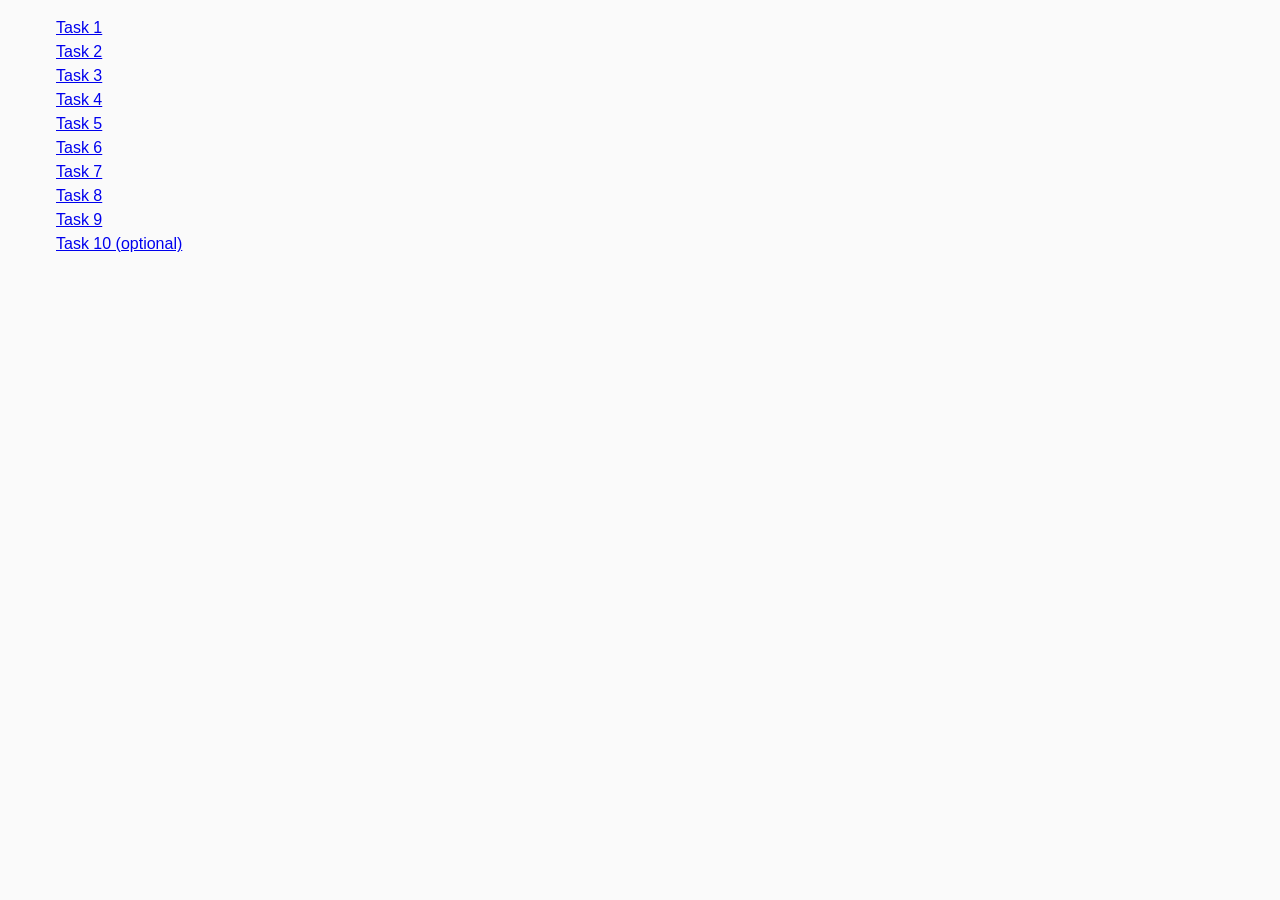
<file: index.html>
<!DOCTYPE html>
<html lang="ru">
  <head>
    <meta charset="UTF-8" />
    <meta http-equiv="X-UA-Compatible" content="IE=edge" />
    <meta name="viewport" content="width=device-width, initial-scale=1.0" />
    <title>Homework 6</title>
    <link rel="stylesheet" href="css/common.css" />
  </head>
  <body>
    <ul>
      <li><a href="task-01.html">Task 1</a></li>
      <li><a href="task-02.html">Task 2</a></li>
      <li><a href="task-03.html">Task 3</a></li>
      <li><a href="task-04.html">Task 4</a></li>
      <li><a href="task-05.html">Task 5</a></li>
      <li><a href="task-06.html">Task 6</a></li>
      <li><a href="task-07.html">Task 7</a></li>
      <li><a href="task-08.html">Task 8</a></li>
      <li><a href="task-09.html">Task 9</a></li>
      <li><a href="task-10.html">Task 10 (optional)</a></li>
    </ul>
  </body>
</html>
</file>
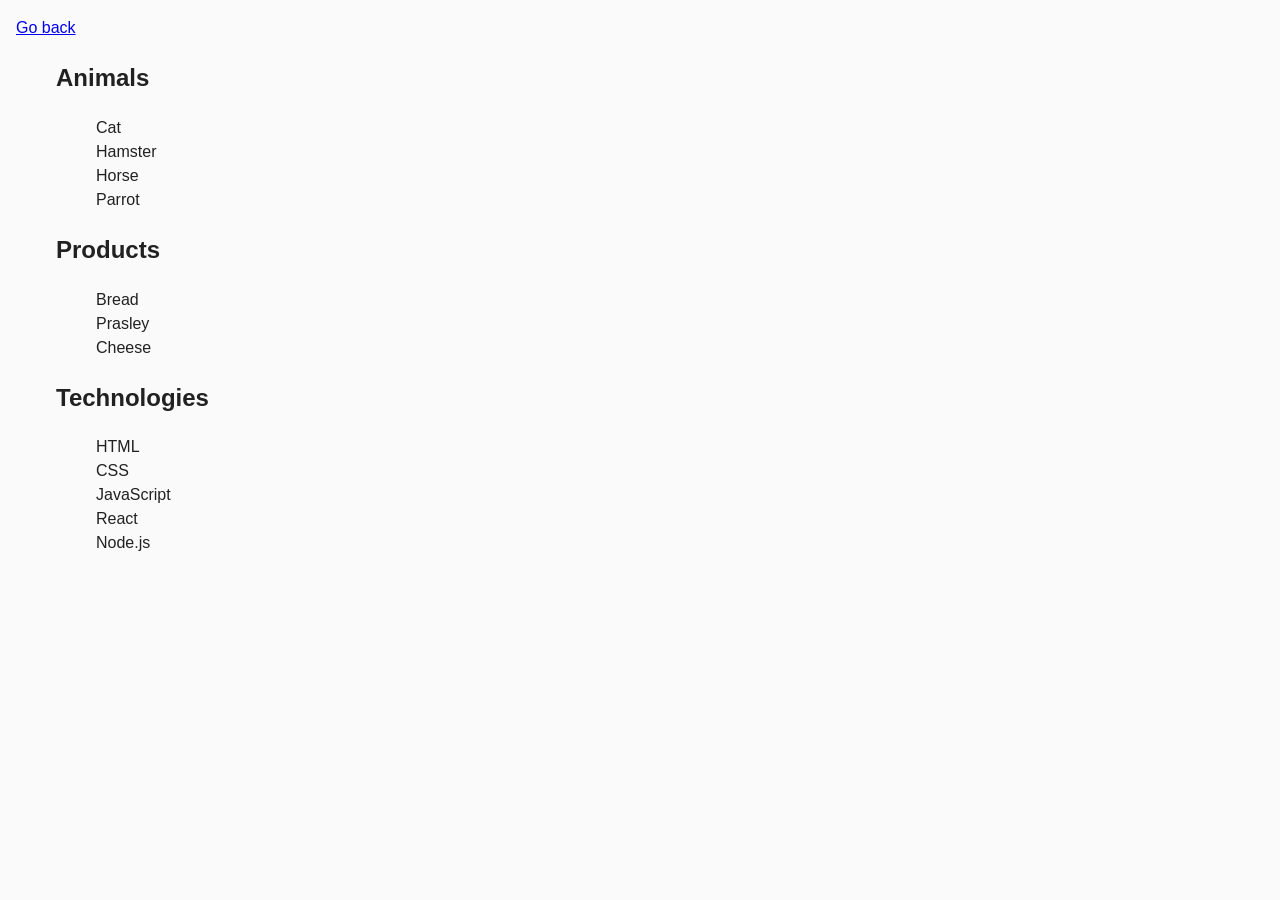
<file: task-01.html>
<!DOCTYPE html>
<html lang="ru">
  <head>
    <meta charset="UTF-8" />
    <meta http-equiv="X-UA-Compatible" content="IE=edge" />
    <meta name="viewport" content="width=device-width, initial-scale=1.0" />
    <title>Task 1</title>
    <link rel="stylesheet" href="css/common.css" />
  </head>
  <body>
    <p><a href="index.html">Go back</a></p>

    <ul id="categories">
      <li class="item">
        <h2>Animals</h2>

        <ul>
          <li>Cat</li>
          <li>Hamster</li>
          <li>Horse</li>
          <li>Parrot</li>
        </ul>
      </li>
      <li class="item">
        <h2>Products</h2>

        <ul>
          <li>Bread</li>
          <li>Prasley</li>
          <li>Cheese</li>
        </ul>
      </li>
      <li class="item">
        <h2>Technologies</h2>

        <ul>
          <li>HTML</li>
          <li>CSS</li>
          <li>JavaScript</li>
          <li>React</li>
          <li>Node.js</li>
        </ul>
      </li>
    </ul>

    <script src="js/task-01.js" type="module"></script>
  </body>
</html>
</file>
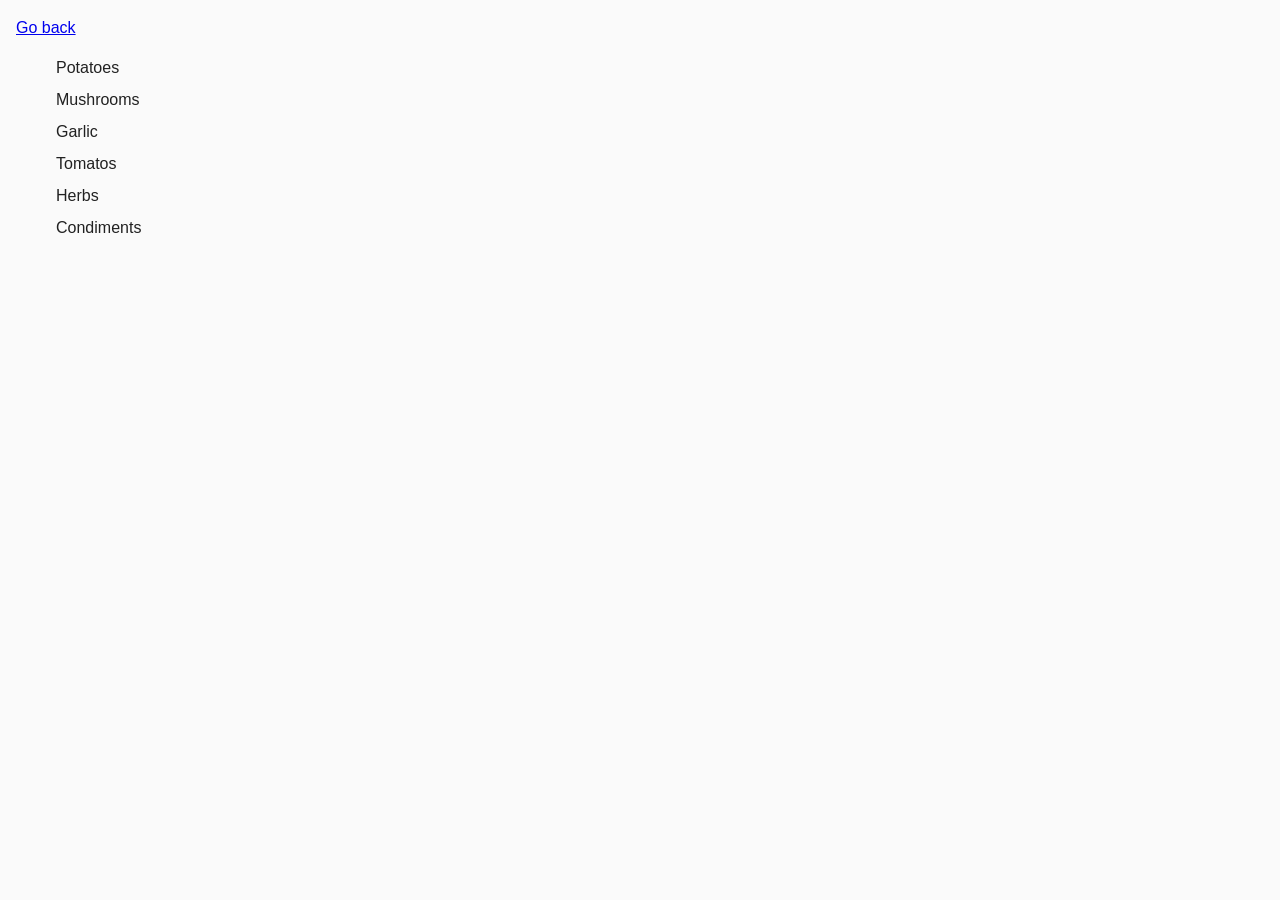
<file: task-02.html>
<!DOCTYPE html>
<html lang="ru">
  <head>
    <meta charset="UTF-8" />
    <meta http-equiv="X-UA-Compatible" content="IE=edge" />
    <meta name="viewport" content="width=device-width, initial-scale=1.0" />
    <title>Task 2</title>
    <link rel="stylesheet" href="css/common.css" />
    <style>
      .item {
        font-weight: 500;
      }

      .item:not(:last-child) {
        margin-bottom: 8px;
      }
    </style>
  </head>
  <body>
    <p><a href="index.html">Go back</a></p>

    <ul id="ingredients"></ul>

    <script src="js/task-02.js" type="module"></script>
  </body>
</html>
</file>
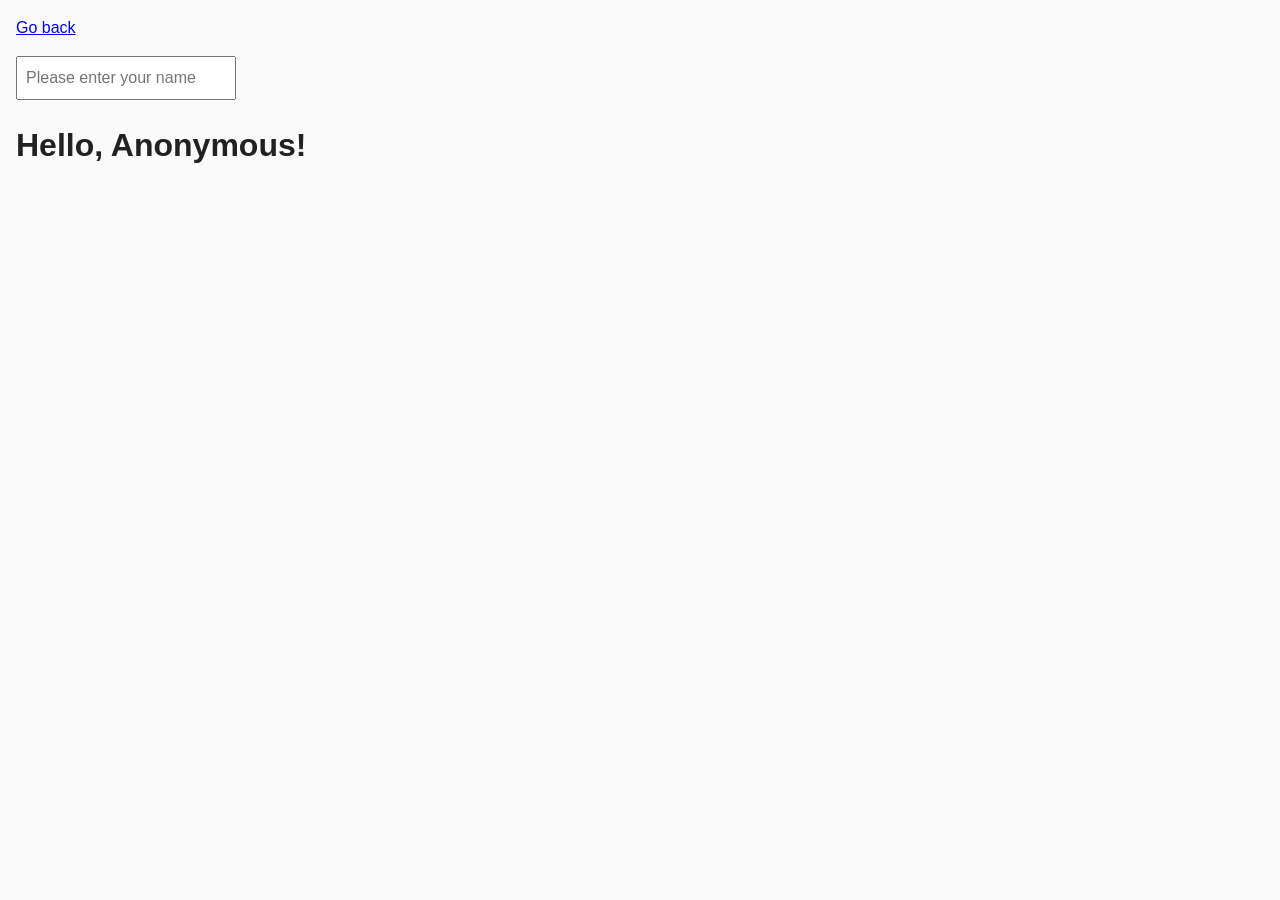
<file: task-05.html>
<!DOCTYPE html>
<html lang="ru">
  <head>
    <meta charset="UTF-8" />
    <meta http-equiv="X-UA-Compatible" content="IE=edge" />
    <meta name="viewport" content="width=device-width, initial-scale=1.0" />
    <title>Task 5</title>
    <link rel="stylesheet" href="css/common.css" />
  </head>
  <body>
    <p><a href="index.html">Go back</a></p>

    <input type="text" id="name-input" placeholder="Please enter your name" />
    <h1>Hello, <span id="name-output">Anonymous</span>!</h1>

    <script src="js/task-05.js" type="module"></script>
  </body>
</html>
</file>
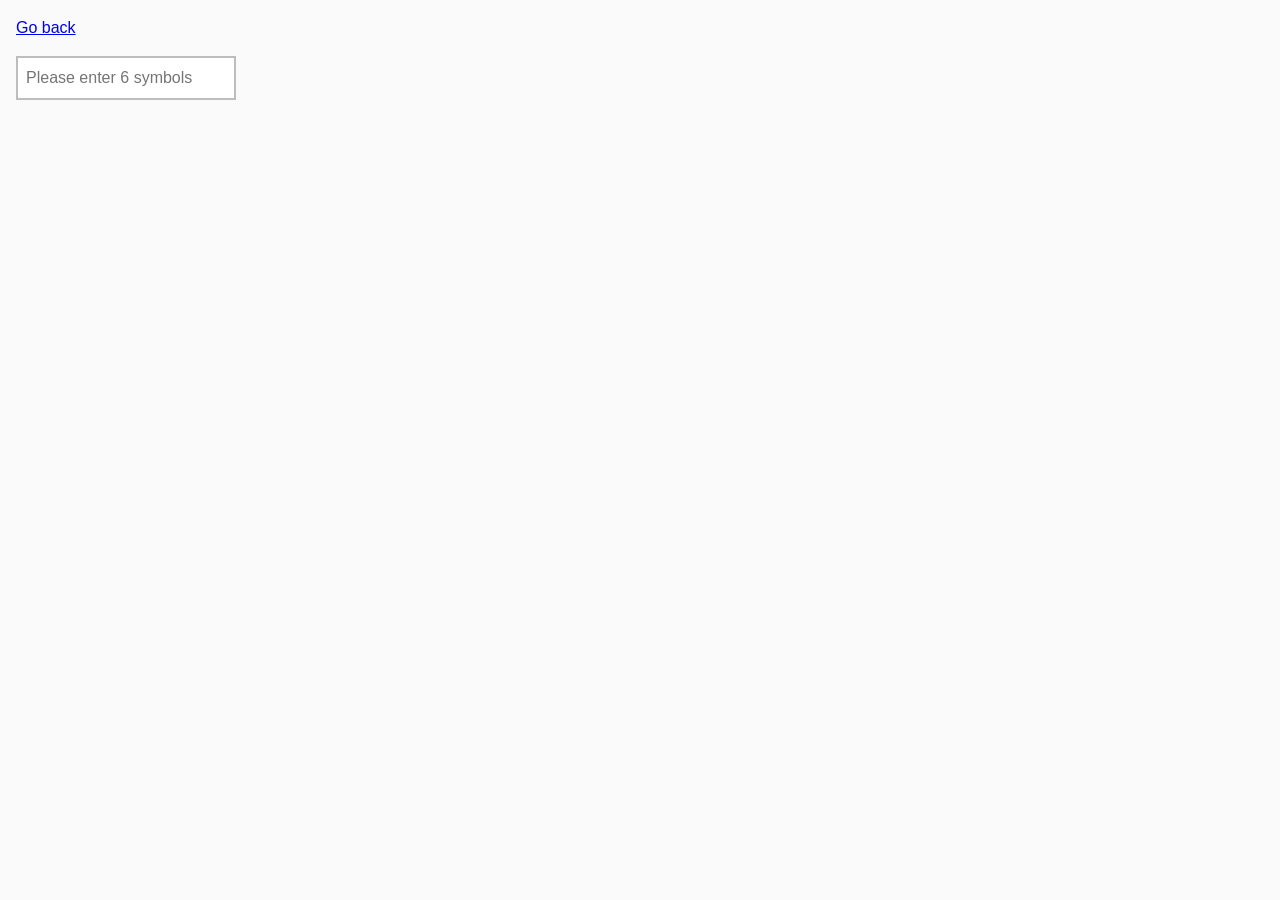
<file: task-06.html>
<!DOCTYPE html>
<html lang="ru">
  <head>
    <meta charset="UTF-8" />
    <meta http-equiv="X-UA-Compatible" content="IE=edge" />
    <meta name="viewport" content="width=device-width, initial-scale=1.0" />
    <title>Task 6</title>
    <link rel="stylesheet" href="css/common.css" />
    <style>
      #validation-input {
        border: 2px solid #bdbdbd;
      }

      #validation-input.valid {
        border-color: #4caf50;
      }

      #validation-input.invalid {
        border-color: #f44336;
      }
    </style>
  </head>
  <body>
    <p><a href="index.html">Go back</a></p>

    <input
      type="text"
      id="validation-input"
      data-length="6"
      placeholder="Please enter 6 symbols"
    />

    <script src="js/task-06.js" type="module"></script>
  </body>
</html>
</file>
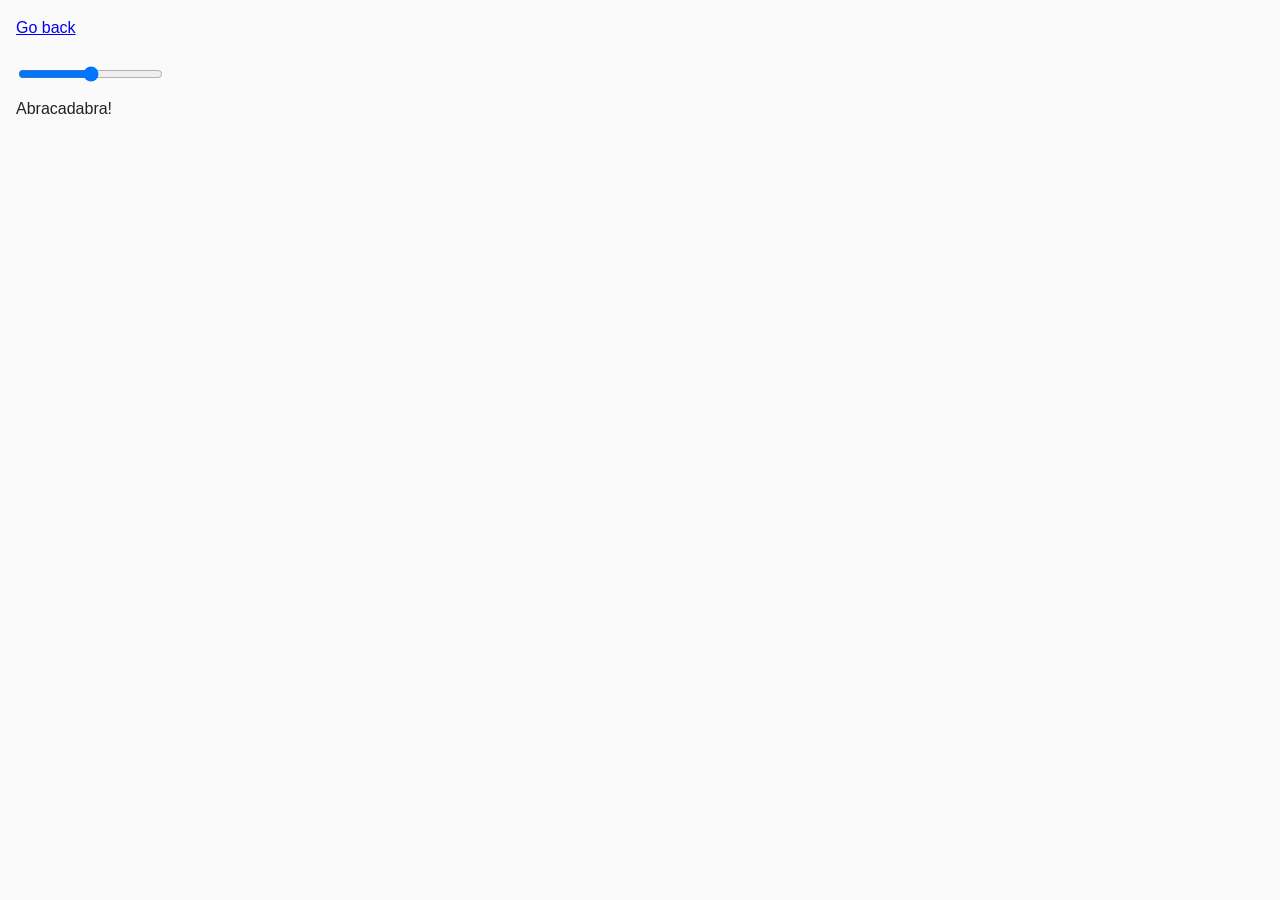
<file: task-07.html>
<!DOCTYPE html>
<html lang="ru">
  <head>
    <meta charset="UTF-8" />
    <meta http-equiv="X-UA-Compatible" content="IE=edge" />
    <meta name="viewport" content="width=device-width, initial-scale=1.0" />
    <title>Task 7</title>
    <link rel="stylesheet" href="css/common.css" />
  </head>
  <body>
    <p><a href="index.html">Go back</a></p>

    <input id="font-size-control" type="range" min="16" max="96" />
    <br />
    <span id="text">Abracadabra!</span>

    <script src="js/task-07.js" type="module"></script>
  </body>
</html>
</file>
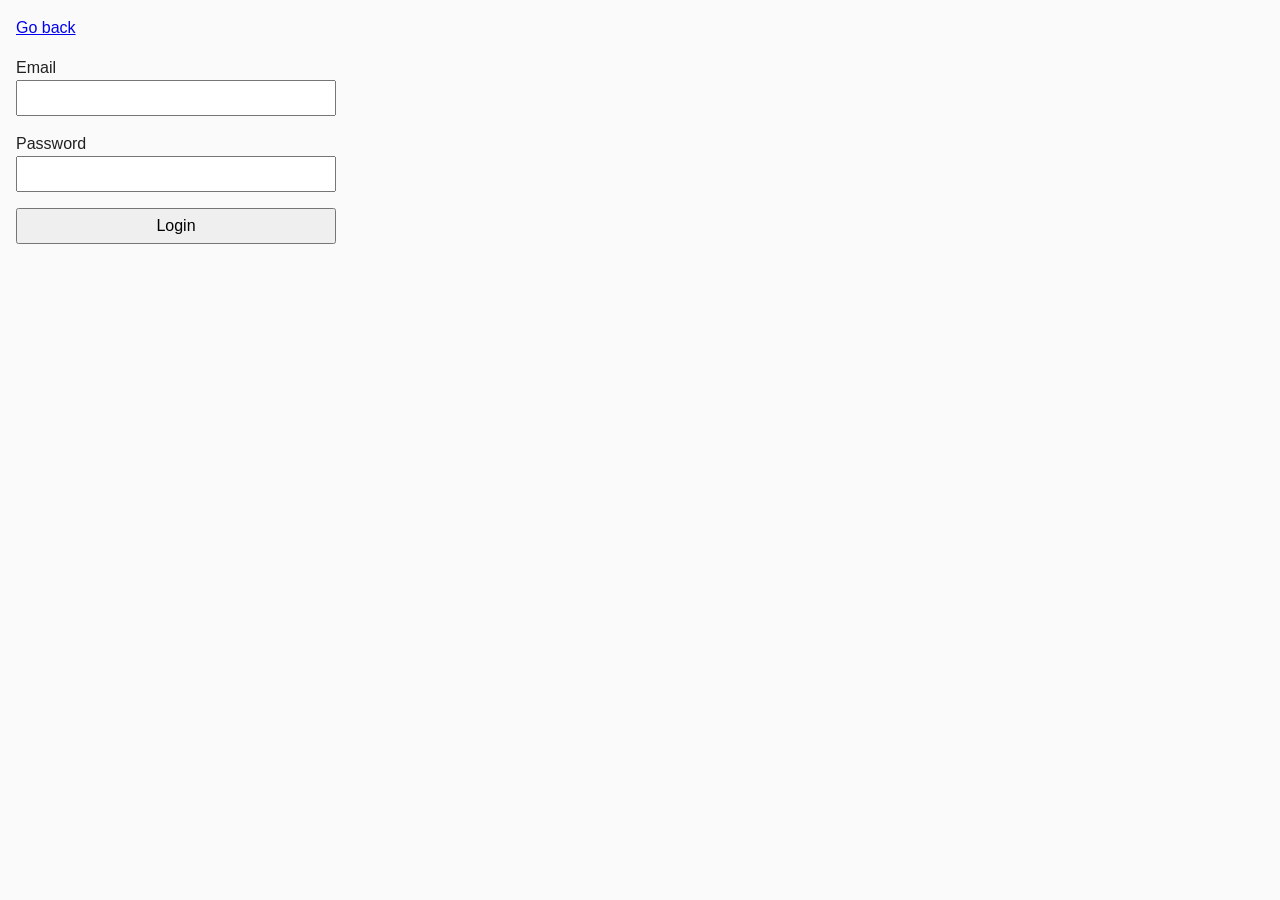
<file: task-08.html>
<!DOCTYPE html>
<html lang="ru">
  <head>
    <meta charset="UTF-8" />
    <meta http-equiv="X-UA-Compatible" content="IE=edge" />
    <meta name="viewport" content="width=device-width, initial-scale=1.0" />
    <title>Task 8</title>
    <link rel="stylesheet" href="css/common.css" />
    <style>
      .login-form {
        max-width: 320px;
        display: flex;
        flex-direction: column;
      }

      .login-form label {
        margin-bottom: 16px;
      }

      .login-form input,
      .login-form button {
        width: 100%;
        padding: 4px;
        font: inherit;
      }
    </style>
  </head>
  <body>
    <p><a href="index.html">Go back</a></p>

    <form class="login-form">
      <label>
        Email
        <input type="email" name="email" />
      </label>
      <label>
        Password
        <input type="password" name="password" />
      </label>
      <button type="submit">Login</button>
    </form>

    <script src="js/task-08.js" type="module"></script>
  </body>
</html>
</file>
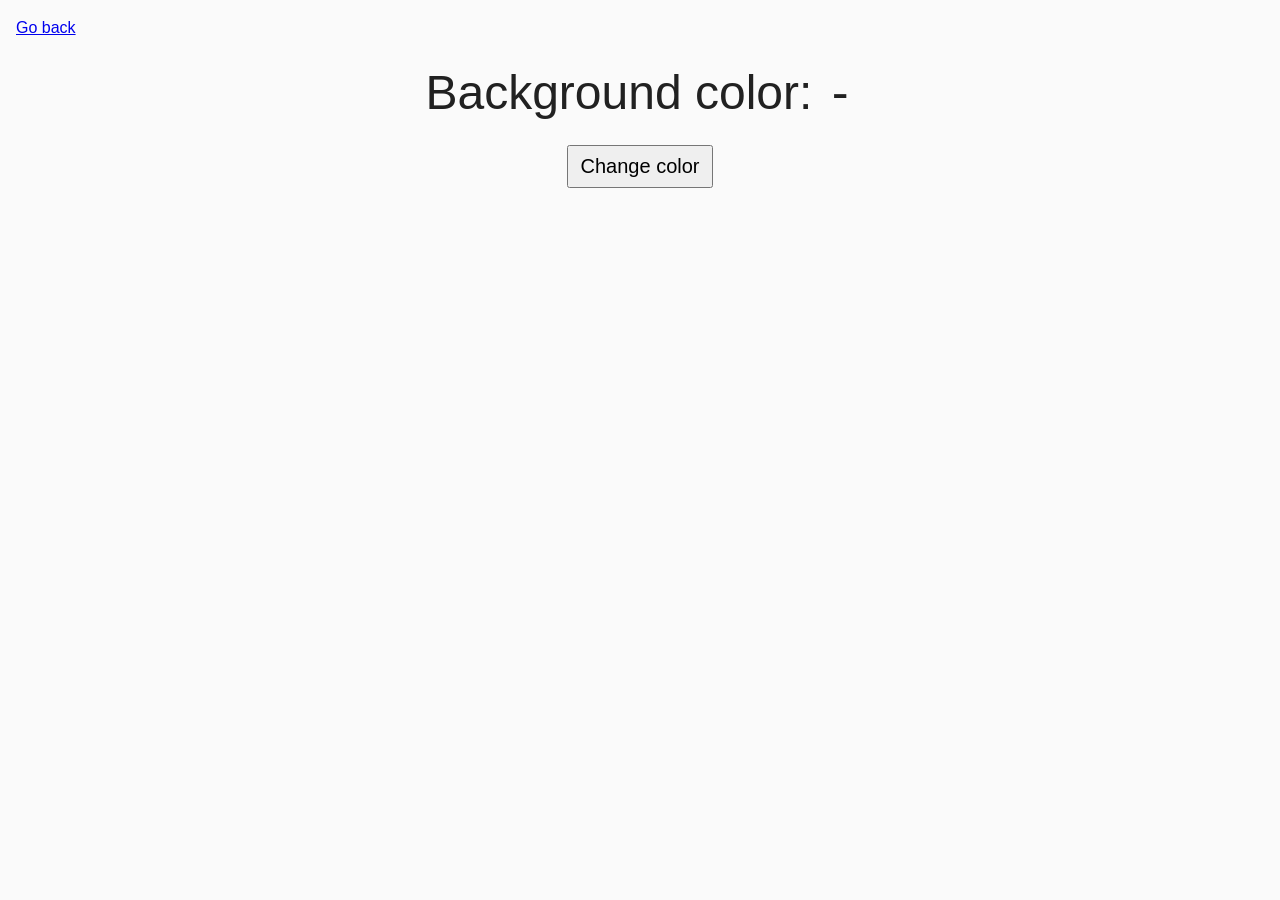
<file: task-09.html>
<!DOCTYPE html>
<html lang="ru">
  <head>
    <meta charset="UTF-8" />
    <meta http-equiv="X-UA-Compatible" content="IE=edge" />
    <meta name="viewport" content="width=device-width, initial-scale=1.0" />
    <title>Task 9</title>
    <link rel="stylesheet" href="css/common.css" />
    <style>
      .widget {
        text-align: center;
      }

      .widget p {
        margin-top: 0;
        margin-bottom: 16px;
        font-size: 48px;
      }

      .widget span {
        font-family: monospace;
      }

      .widget button {
        padding: 8px 12px;
        font-size: 20px;
        cursor: pointer;
      }
    </style>
  </head>
  <body>
    <p><a href="index.html">Go back</a></p>

    <div class="widget">
      <p>Background color: <span class="color">-</span></p>
      <button type="button" class="change-color">Change color</button>
    </div>

    <script src="js/task-09.js" type="module"></script>
  </body>
</html>
</file>
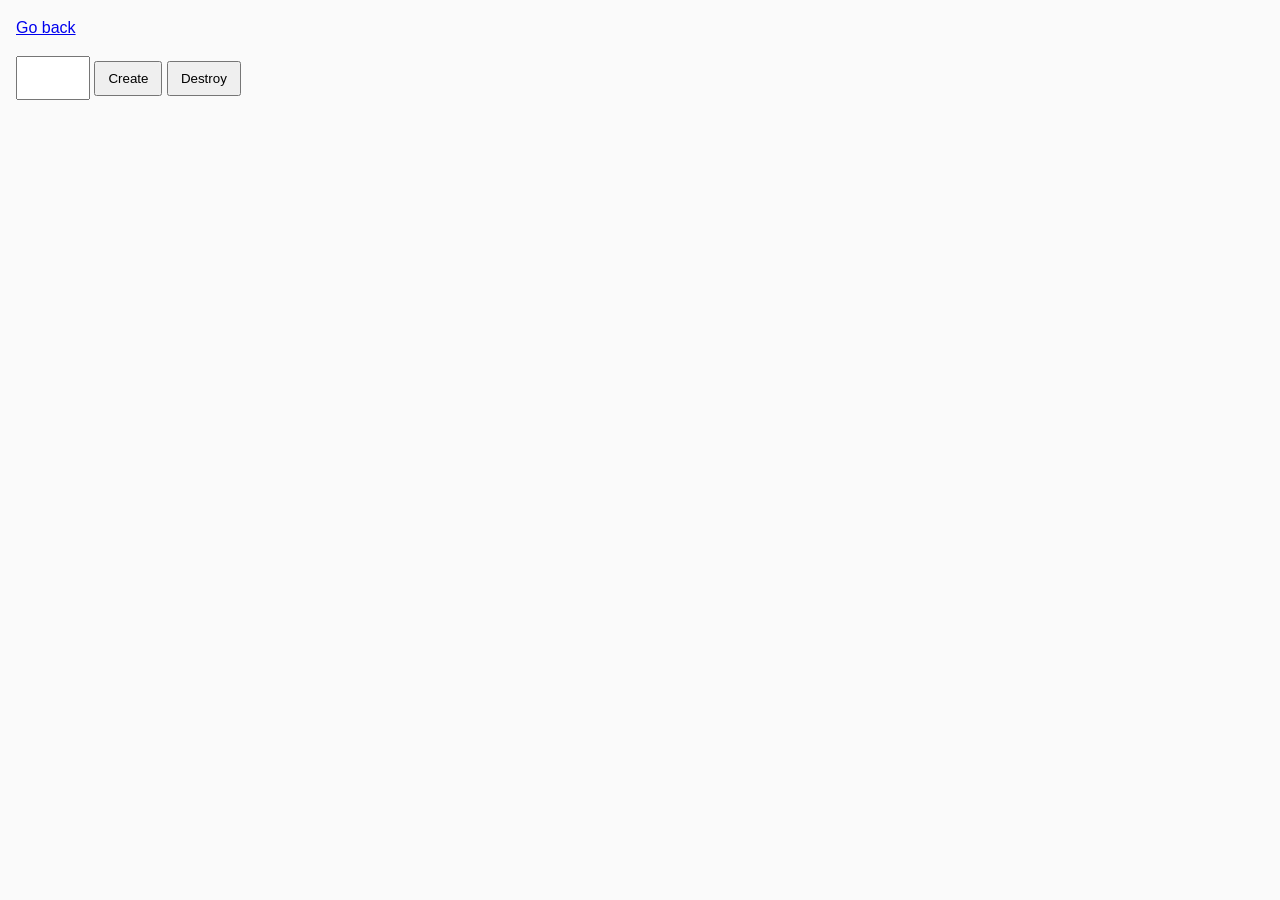
<file: task-10.html>
<!DOCTYPE html>
<html lang="ru">
  <head>
    <meta charset="UTF-8" />
    <meta http-equiv="X-UA-Compatible" content="IE=edge" />
    <meta name="viewport" content="width=device-width, initial-scale=1.0" />
    <title>Task 10 (optional)</title>
    <link rel="stylesheet" href="css/common.css" />
  </head>
  <body>
    <p><a href="index.html">Go back</a></p>

    <div id="controls">
      <input type="number" min="1" max="100" step="1" />
      <button type="button" data-create>Create</button>
      <button type="button" data-destroy>Destroy</button>
    </div>

    <div id="boxes"></div>

    <script src="js/task-10.js" type="module"></script>
  </body>
</html>
</file>
<file: css/common.css>
* {
  box-sizing: border-box;
}

body {
  margin: 16px;
  font-family: -apple-system, BlinkMacSystemFont, 'Segoe UI', Roboto, Oxygen,
    Ubuntu, Cantarell, 'Open Sans', 'Helvetica Neue', sans-serif;
  -webkit-font-smoothing: antialiased;
  -moz-osx-font-smoothing: grayscale;
  background-color: #fafafa;
  color: #212121;
  line-height: 1.5;
}

input {
  padding: 8px;
  font: inherit;
}

button {
  padding: 8px 12px;
  cursor: pointer;
}

li{
  list-style: none;
}
.gallery{
  display: flex;
  gap: 24px;
  flex-direction: column;
  align-items: center;
}
</file>
